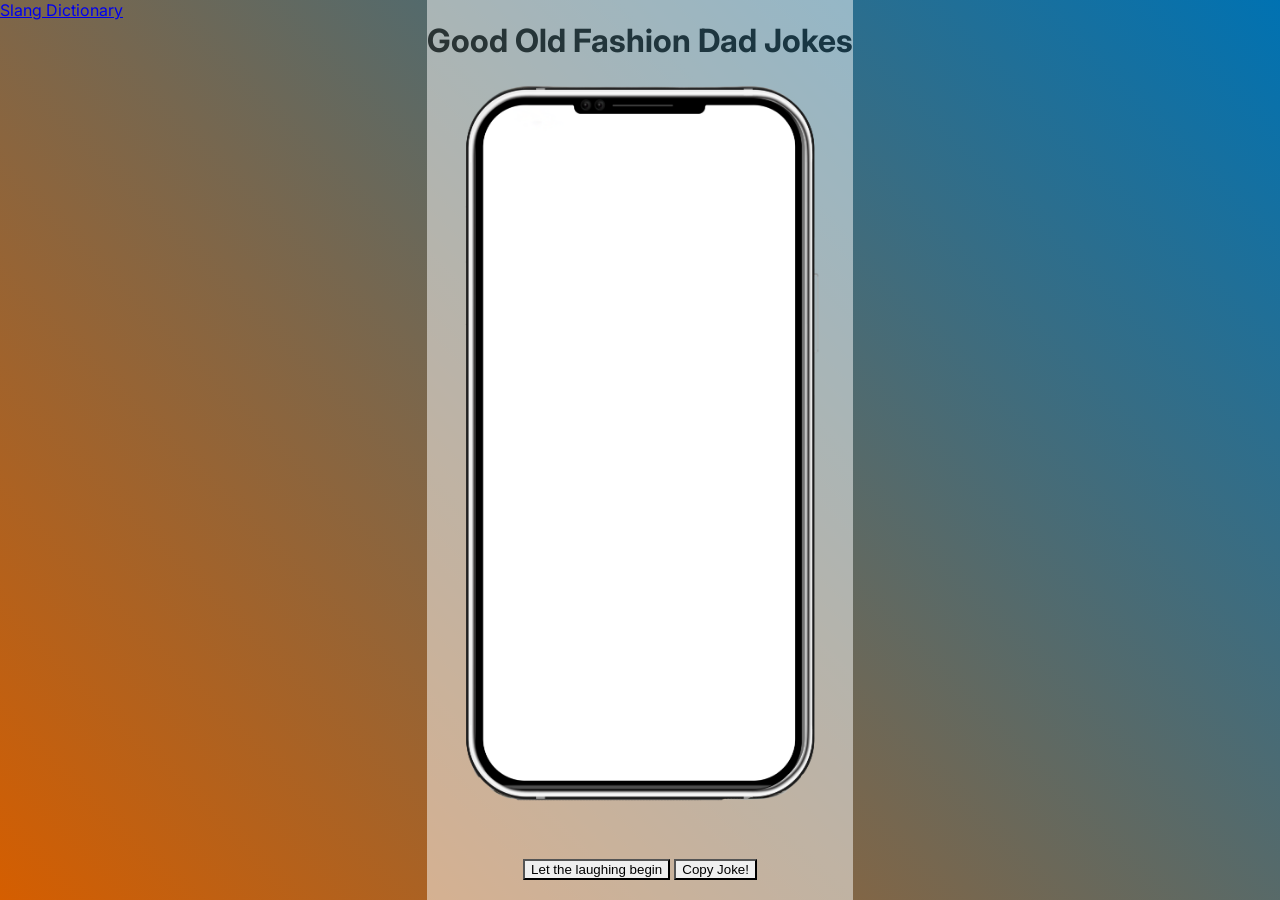
<file: index.html>
<!DOCTYPE html>

<html>

<head>
   <!---beginning of html code-->
   <style>
      @import url('https://fonts.googleapis.com/css2?family=Inter:ital,opsz,wght@0,14..32,100..900;1,14..32,100..900&display=swap');
   </style>
   <title>Good Old Fashion Dad Jokes</title>
   <link href="styles.css" rel="stylesheet">
   <script src="scripts.js" defer></script>
   <style type="text/css">
   </style>




</head>

<body>

   <div id="backgroundSquare">
      <h1>Good Old Fashion Dad Jokes</h1>
   </div>
   <div id="text.box"> </div>
   <img src="Phone screen.png" alt="phone screen">




   <div id="zoom">
      <a id="slangButton" href="slang.html"> Slang Dictionary</a>

      <div class="container">

         <button id="newJoke"><i class="new-image"></i>
            </i> Let the laughing begin</button>

         <button id="copyJoke""><i class=" save-joke">
            </i>Copy Joke!</button>

      </div>
   </div>

</body>

</html>
</file>
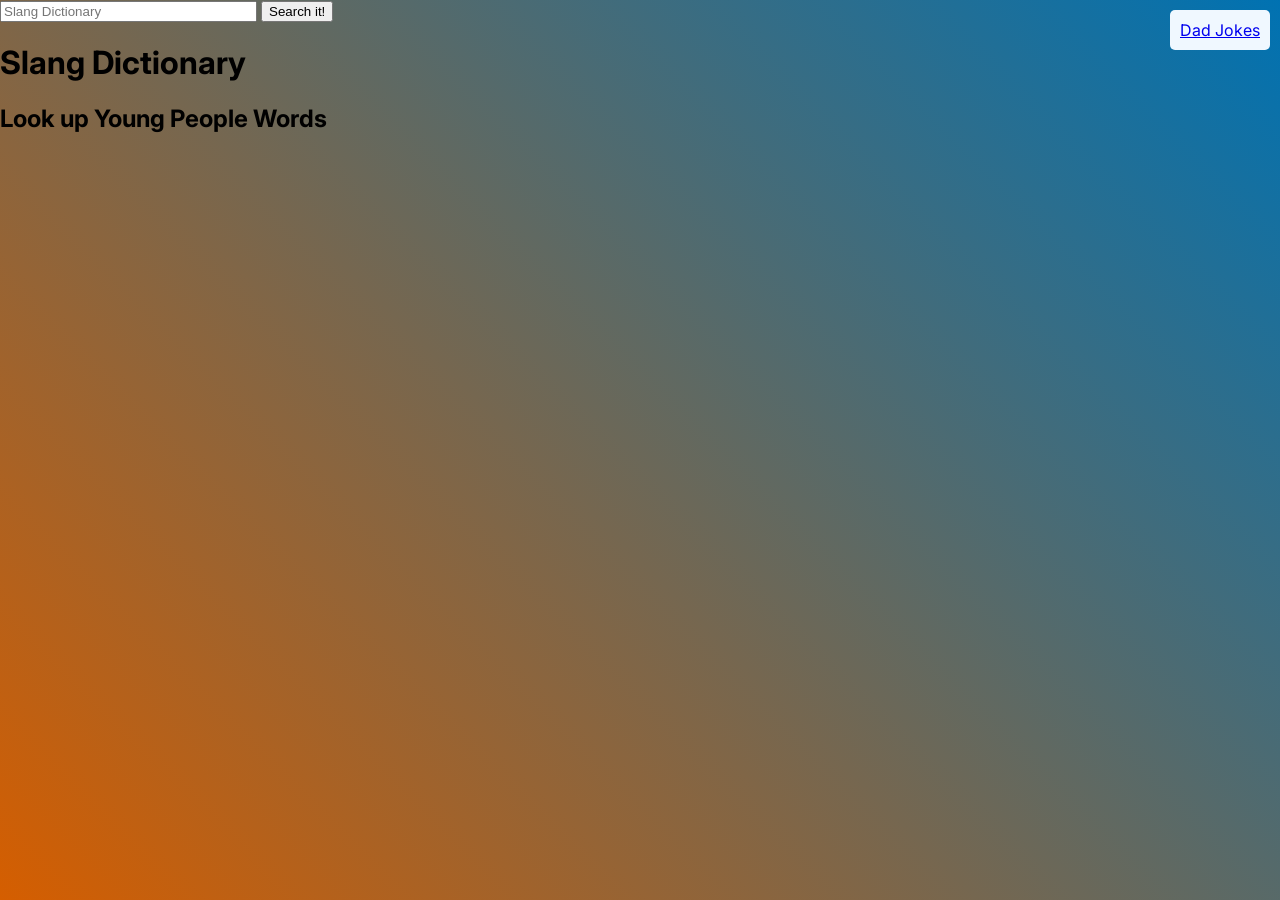
<file: slang.html>
<!DOCTYPE html>

<html>
<head>
    <!--beginning of html code-->
    <link href="styles.css" rel="stylesheet">

 <style>
 @import url('https://fonts.googleapis.com/css2?family=Inter:ital,opsz,wght@0,14..32,100..900;1,14..32,100..900&display=swap');
</style>
</head>
<body id="slang">

<form id="slangSearch">
    <input type="Slang Dictionary" name="search" placeholder="Slang Dictionary" size="30"  spellcheck required >

    <button type="submit">Search it!</button>

</form>

 <div id="text.bo2x"> </div>   

<title>Good Old Fashion Dad Jokes</title>
<div id="slangHeading">
    <h1>Slang Dictionary</h1>
 <h2>Look up Young People Words</h2>
</div>

    <div id="dadJokelink">
<a href ="index.html"> Dad Jokes</a> 
</div>
</body>
</html>
</file>
<file: styles.css>
/*Dad Joke main screen code*/

body {
	margin: 0;
	padding: 0;
	font-family: "Inter", sans-serif;
	height: 100vh;
	width: 100vh;
	display: center;
	align-items: top;
	justify-content: center;
	background: #D55E00;
	background: -moz-linear-gradient(45deg, #D55E00 0%, #0072B2 100%);
	background: -webkit-linear-gradient(45deg, #D55E00 0%, #0072B2 100%);
	background: linear-gradient(45deg, #D55E00 0%, #0072B2 100%);

}

img {
	position: absolute;
	height: 100vh;
	top: 50%;
	left: 50%;
	transform: translate(-50%, -50%);
	z-index: 1;
}

#backgroundSquare {
	position: absolute;
	top: 50%;
	left: 50%;
	transform: translate(-50%, -50%);
	height: 100vh;
	background-color: white;
	opacity: 0.5;
	z-index: 0;
}



.container {
	position: absolute;
	width: 100%;
	bottom: 20px;
	left: 0;
	text-align: center;
	z-index: 1;

}

.box {
  width:250px;
  padding-top:5px;
  border-style:solid;
  border-color:#336699;
  border-width:1px;
  padding-left:3px;
  padding-bottom:10px;
}

#newJoke {
	border-color: black;

}

#copyJoke {
	border-color: black;
}

/*dad jok buttons*/
.button {
	align-items: bottom;
	justify-content: center;
	padding: 20px 30px;
	font-size: 18px;
	border-radius: 5px;
	margin: 20px 10px;
	-moz-transform: scale(1.4) translate(0px, 13px);
	-webkit-transform: scale(1.4) translate(0px, 13px);
	-o-transform: scale(1.4) translate(0px, 13px);
	-ms-transform: scale(1.4) translate(0px, 13px);
	transform: scale(1.4) translate(0px, 13px);
}

button:hover {
	background: lightcyan
}

.zoom {
	padding: 50px;
	background-color: whitesmoke;
	transition: transform .2s;
	/* Animation */
	width: 200px;
	height: 200px;
	margin: 0 auto;
}

.zoom:hover {
	transform: scale(1.5);
}

#dadJokelink:hover {
	background-color: whitesmoke;
}


#dadJokelink {
	position: absolute;
	top: 10px;
	right: 10px;
	padding: 10px;
	background-color: aliceblue;
	border-color: black;
	border-radius: 5px;
}

/*Joke Text*/

#jokeText{
	position: absolute;
	top: 50%;
	left: 50%;
	transform: translate(-50%, -50%);
	height: auto;
	z-index: 2;
	font-family: 'Franklin Gothic Medium', 'Arial Narrow', Arial, sans-serif;
	font-size: 12px;
}



/*animation code*/

.text-box {
  /* Basic styling */
  padding: 15px;
  border: 1px solid #827aee;
  
  /* Animation properties */
  animation: fadeIn 0.5s ease-in forwards;
}


{
	animation: textbox1 2s ease 0s 1 normal forwards;
}

@keyframes textbox1 {
	0% {
		opacity: 0;
		transform: translateX(-50px);
	}

	100% {
		opacity: 1;
		transform: translateX(0);
	}
}

	{

/*Slang Dictonary Lookup codeing*/

body {
	font-size: 14px;
	border-radius: 15px;
}


h1 {
	text-align: center;
	z-index: 1;
}

h2 {
	text-align: center;
}

#slangButton {
	position: absolute;
	top: 10px;
	right: 10px;
	padding: 10px;
	background-color: aliceblue;
	border-radius: 5px;
}

#slangButton:hover {
	background: whitesmoke
}


#slangHeading {
	position: absolute;
	top: 50%;
	left: 50%;
	transform: translate(-50%, -50%);
	height: auto;
	width: 50vh;
	background-color: white;
	z-index: 0;
}

body#slang {
	background: url("Dictonary Page.png") no-repeat scroll 0 0;
	background-size: cover;
}
</file>
